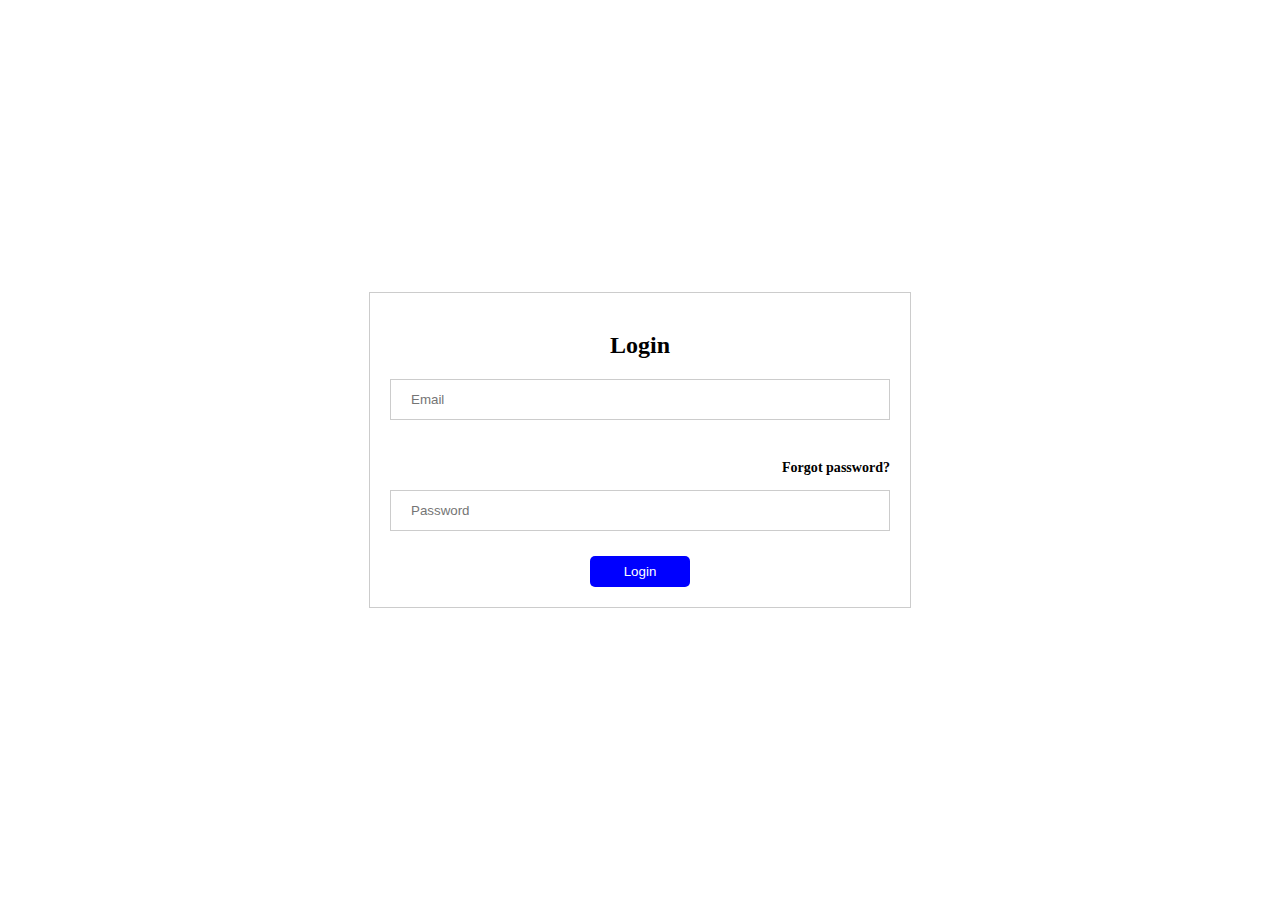
<file: src/app/login/login.component.html>
<!DOCTYPE html>
<html>
<head>
  <title>Login Page</title>
  <style>

body {
        display: flex;
        justify-content: center;
        align-items: center;
        height: 100vh;
        margin: 0;
      }
      
    .container {
      width: 500px;
      padding: 20px;
      border: 1px solid #ccc;
      background-color: white;
    }
    .container h2 {
      text-align: center;
    }
    .container input[type="text"],
    .container input[type="password"] {
      width: 100%;
      padding: 12px 20px;
      margin: 8px 0;
      display: inline-block;
      border: 1px solid #ccc;
      box-sizing: border-box;
      margin-top: 0;
      margin-bottom: 25px;
    }
    .container .password-container {
        margin-top: 0;
      position: relative;
    }
    .container .password-container input[type="password"] {
      padding-right: 40px;
    }
    .container .password-container .eye-icon {
      position: absolute;
      top: 50%;
      right: 10px;
      transform: translateY(-50%);
      cursor: pointer;
    }
    .container .password-container .eye-icon i {
      font-size: 20px;
    }
    .container .forgot-password {
      font-size: 12px;
      text-align: end;
      margin-bottom: 0;
    }
    .container .login-button {
      display: flex;
      justify-content: center;
      align-items: center;
      background-color: blue;
      color: white;
      padding: 8px 16px;
      border: none;
      border-radius: 5px;
      cursor: pointer;
      width: 100px;
      margin:0 auto;
    }
    
  </style>
</head>
<body>
  <form> <!-- Added the <form> tag -->
    <div class="container">
      <h2>Login</h2>
      <input type="text" placeholder="Email">
      <div class="forgot-password">
          <h3>Forgot password?</h3>
      </div>
      <div class="password-container">
        <input type="password" id="passwordInput" placeholder="Password">
        <span class="eye-icon" onclick="togglePasswordVisibility()">
          <i id="eyeIcon" class="fa fa-eye"></i>
        </span>
      </div>
      <button type="submit" class="login-button">
        <i class="fa fa-sign-in"></i>Login
      </button>
    </div>
  </form> <!-- Added the closing </form> tag -->

  <script>
    function togglePasswordVisibility() {
      var passwordInput = document.getElementById("passwordInput");
      var eyeIcon = document.getElementById("eyeIcon");

      if (passwordInput.type === "password") {
        passwordInput.type = "text";
        eyeIcon.classList.remove("fa-eye");
        eyeIcon.classList.add("fa-eye-slash");
      } else {
        passwordInput.type = "password";
        eyeIcon.classList.remove("fa-eye-slash");
        eyeIcon.classList.add("fa-eye");
      }
    }
  </script>
</body>
</html>
</file>
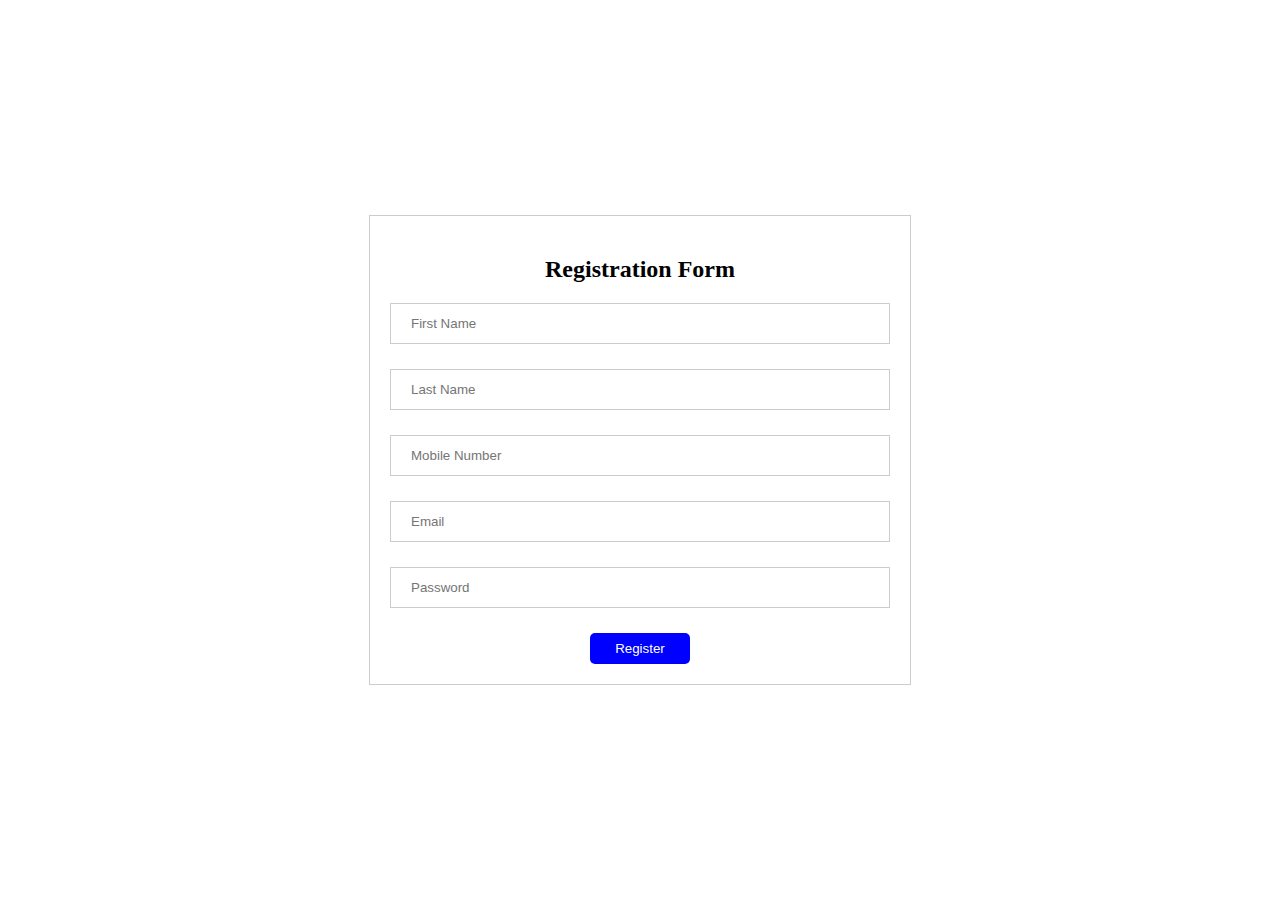
<file: src/app/register/register.component.html>
<!DOCTYPE html>
<html>
<head>
  <title>Registration Page</title>
  <style>

body {
        display: flex;
        justify-content: center;
        align-items: center;
        height: 100vh;
        margin: 0;
      }
      
    .container {
      width: 500px;
      padding: 20px;
      border: 1px solid #ccc;
      background-color: white;
    }
    .container h2 {
      text-align: center;
    }
    .container input[type="text"],
    .container input[type="password"] {
      width: 100%;
      padding: 12px 20px;
      margin: 8px 0;
      display: inline-block;
      border: 1px solid #ccc;
      box-sizing: border-box;
      margin-top: 0;
      margin-bottom: 25px;
    }
    .container .password-container {
        margin-top: 0;
      position: relative;
    }
    .container .password-container input[type="password"] {
      padding-right: 40px;
    }
    .container .password-container .eye-icon {
      position: absolute;
      top: 50%;
      right: 10px;
      transform: translateY(-50%);
      cursor: pointer;
    }
    .container .password-container .eye-icon i {
      font-size: 20px;
    }
    .container .forgot-password {
      font-size: 12px;
      text-align: end;
      margin-bottom: 0;
    }
    .container .login-button {
      display: flex;
      justify-content: center;
      align-items: center;
      background-color: blue;
      color: white;
      padding: 8px 16px;
      border: none;
      border-radius: 5px;
      cursor: pointer;
      width: 100px;
      margin:0 auto;
    }
    
  </style>
</head>

<body ng-controller="registrationController">
  <form name="registrationForm" ng-submit="submitForm()" novalidate>
    <div class="container">
      <h2>Registration Form</h2>

      <!-- First Name -->
      <div class="form-group">
        <input type="text" ng-model="user.firstName" placeholder="First Name" required>
      </div>

      <!-- Last Name -->
      <div class="form-group">
        <input type="text" ng-model="user.lastName" placeholder="Last Name" required>
      </div>

      <!-- Mobile Number -->
      <div class="form-group">
        <input type="text" ng-model="user.mobileNumber" placeholder="Mobile Number" required>
      </div>

      <!-- Email -->
      <div class="form-group">
        <input type="text" ng-model="user.email" placeholder="Email" required>
      </div>

      <!-- Password -->
      <div class="password-container form-group">
        <input type="password" ng-model="user.password" id="passwordInput" placeholder="Password" required>
        <span class="eye-icon" ng-click="togglePasswordVisibility()">
          <i id="eyeIcon" class="fa" ng-class="{'fa-eye': !passwordVisible, 'fa-eye-slash': passwordVisible}"></i>
        </span>
      </div>

      <button type="submit" class="login-button">Register</button>
    </div>
  </form>

  <script>
    var app = angular.module('registrationApp', []);

    app.controller('registrationController', function ($scope) {
      $scope.user = {};

      $scope.passwordVisible = false;

      $scope.togglePasswordVisibility = function () {
        $scope.passwordVisible = !$scope.passwordVisible;
        var passwordInput = document.getElementById("passwordInput");
        var eyeIcon = document.getElementById("eyeIcon");

        if ($scope.passwordVisible) {
          passwordInput.type = "text";
        } else {
          passwordInput.type = "password";
        }
      };

      $scope.submitForm = function () {
        // Handle form submission logic here
        console.log('Form submitted with data:', $scope.user);
      };
    });
  </script>
</body>


</html>
</file>
